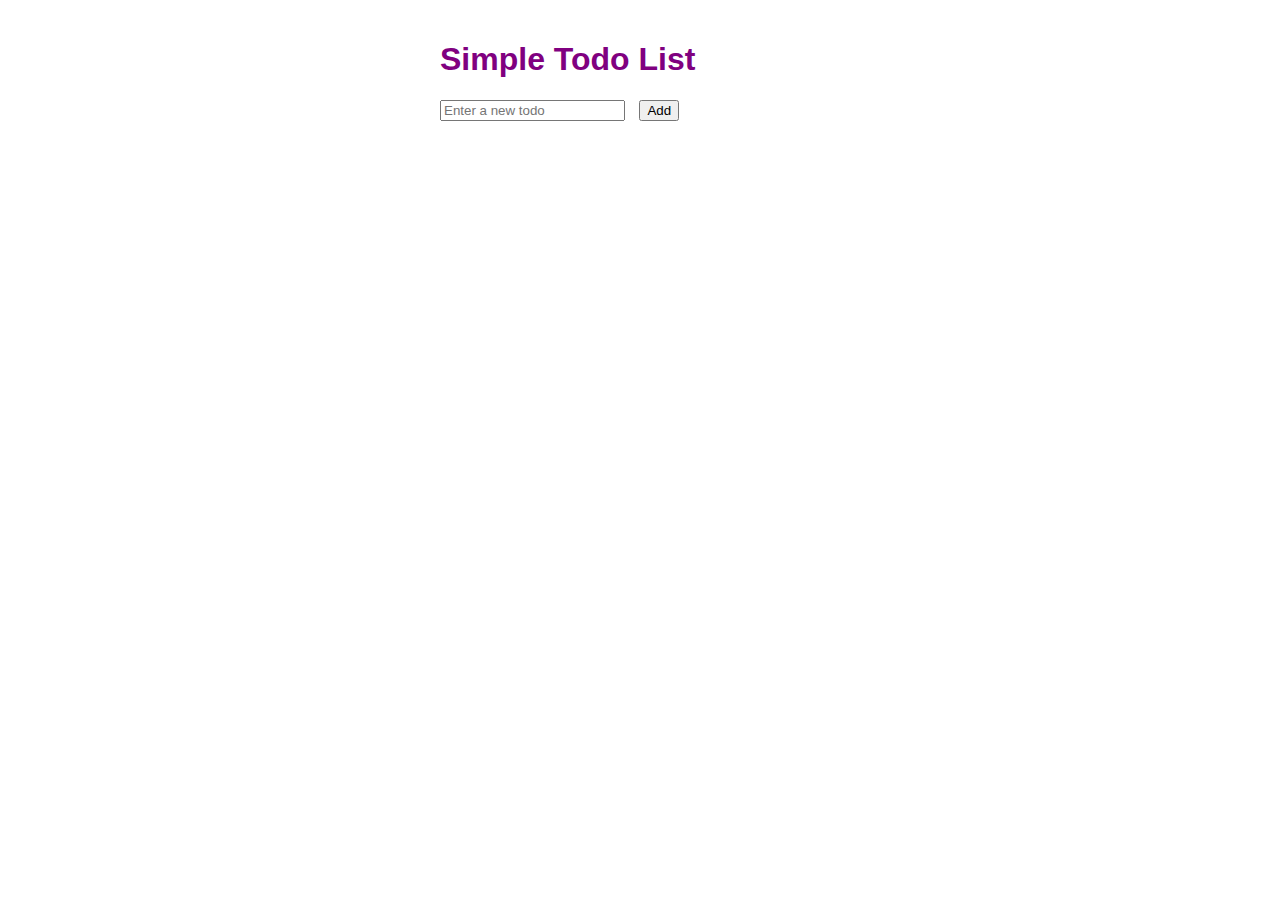
<file: index.html>
<!DOCTYPE html>
<html lang="en">

<head>
    <meta charset="UTF-8">
    <meta name="viewport" content="width=device-width, initial-scale=1.0">
    <title>Simple Todo List</title>
    <link rel="stylesheet" href="thenga.css">
</head>

<body>
    <h1>Simple Todo List</h1>
    <input type="text" id="todoInput" placeholder="Enter a new todo">
    <button onclick="addTodo()">Add</button>
    <ul id="todoList"></ul>

    <script src="manga.js">
        
    </script>
</body>

</html>
</file>
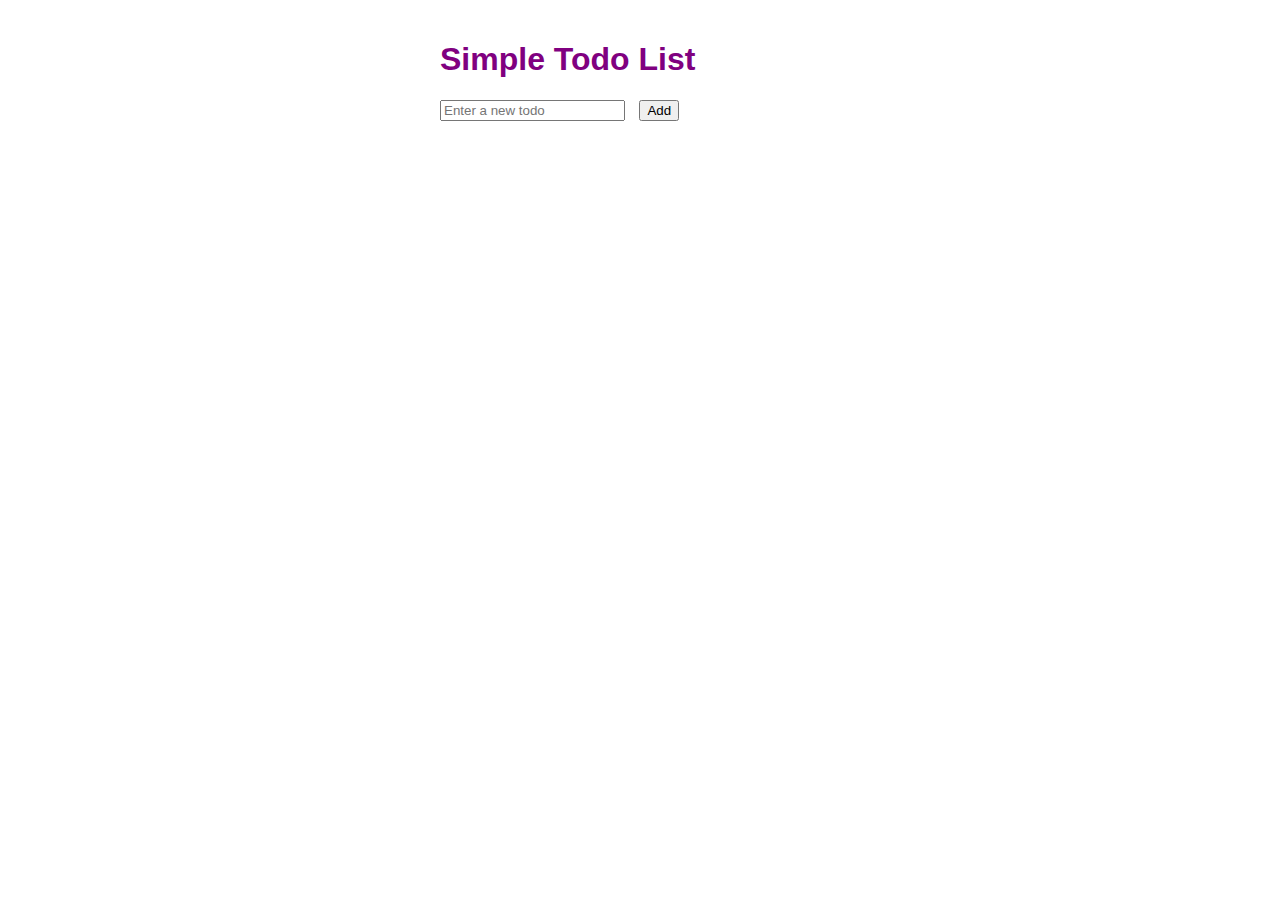
<file: todo.html>
<!DOCTYPE html>
<html lang="en">

<head>
    <meta charset="UTF-8">
    <meta name="viewport" content="width=device-width, initial-scale=1.0">
    <title>Simple Todo List</title>
    <link rel="stylesheet" href="thenga.css">
</head>

<body>
    <h1>Simple Todo List</h1>
    <input type="text" id="todoInput" placeholder="Enter a new todo">
    <button onclick="addTodo()">Add</button>
    <ul id="todoList"></ul>

    <script src="manga.js">
        
    </script>
</body>

</html>
</file>
<file: thenga.css>
body {
    font-family: Arial, sans-serif;
    max-width: 400px;
    margin: 0 auto;
    padding: 20px;
    color:purple
}

ul {
    list-style-type: none;
    padding: 0;
}

li {
    margin-bottom: 10px;
}

button {
    margin-left: 10px;
}
</file>
